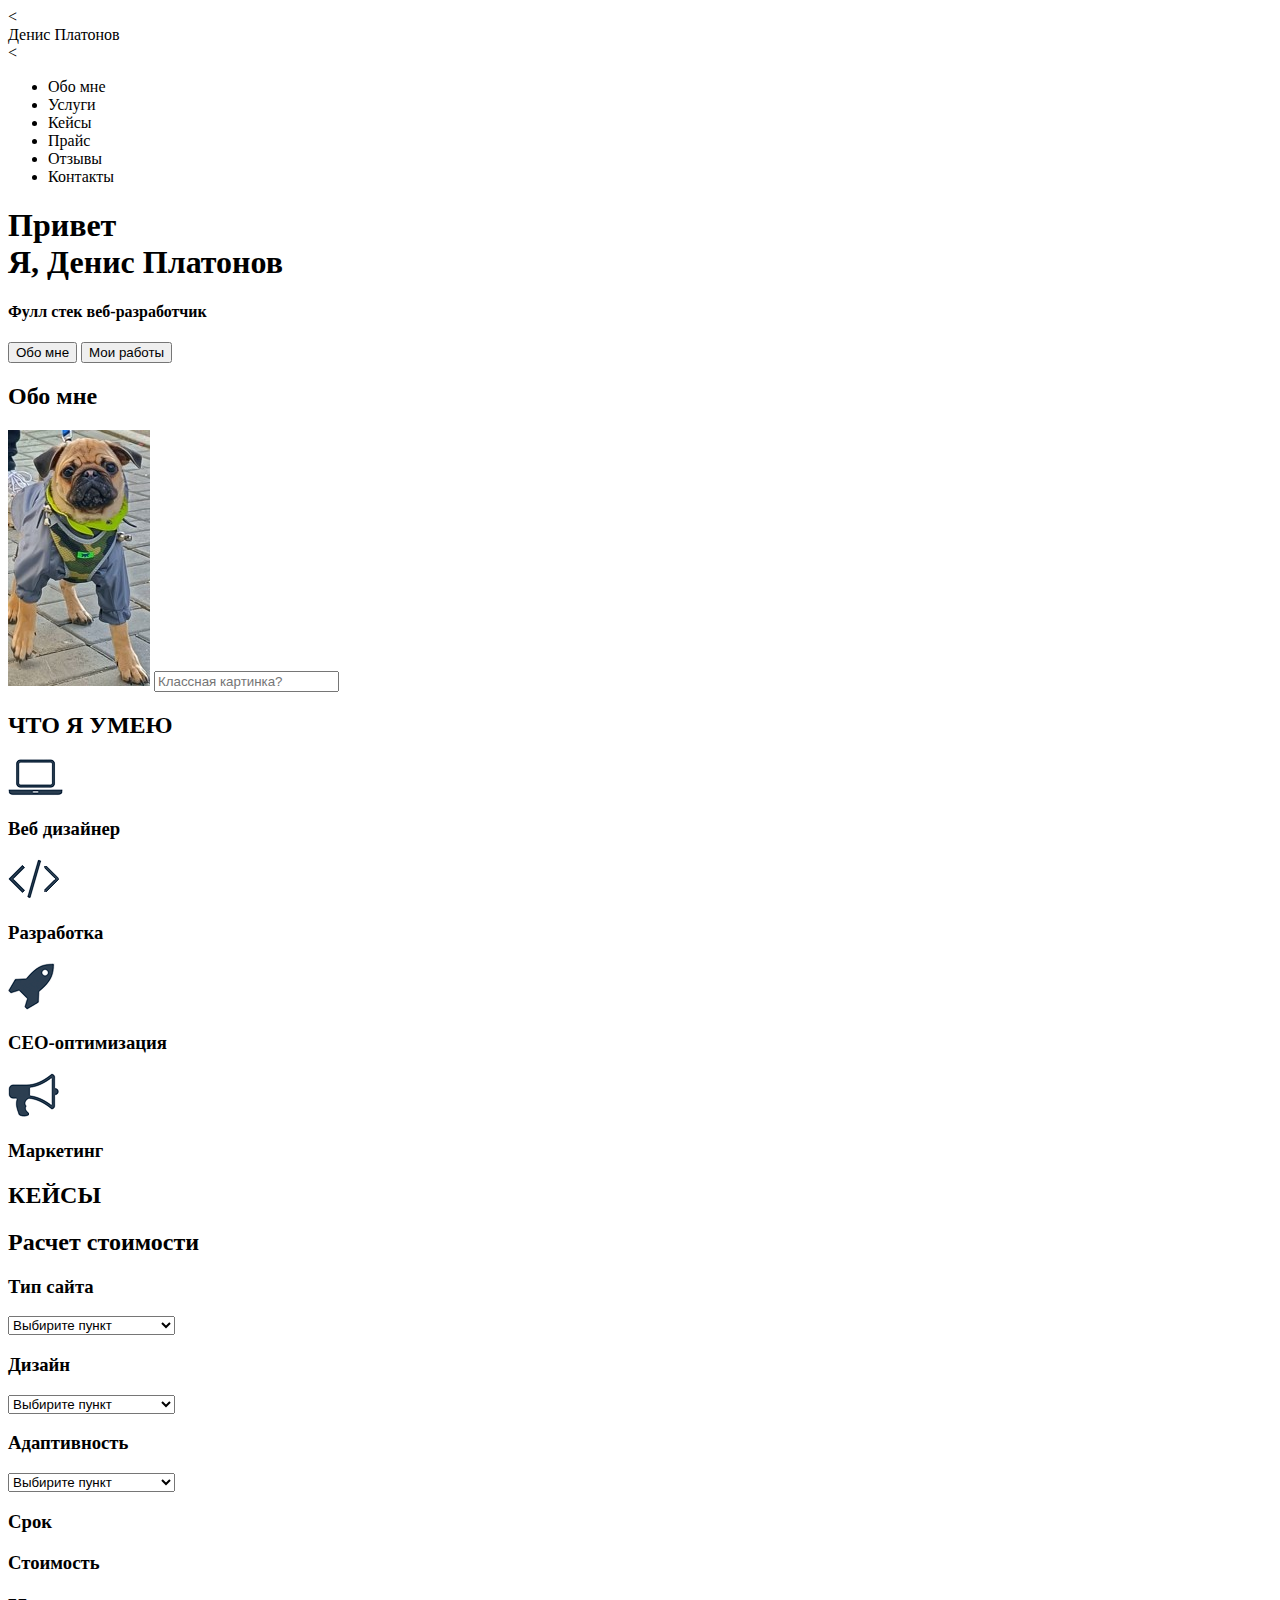
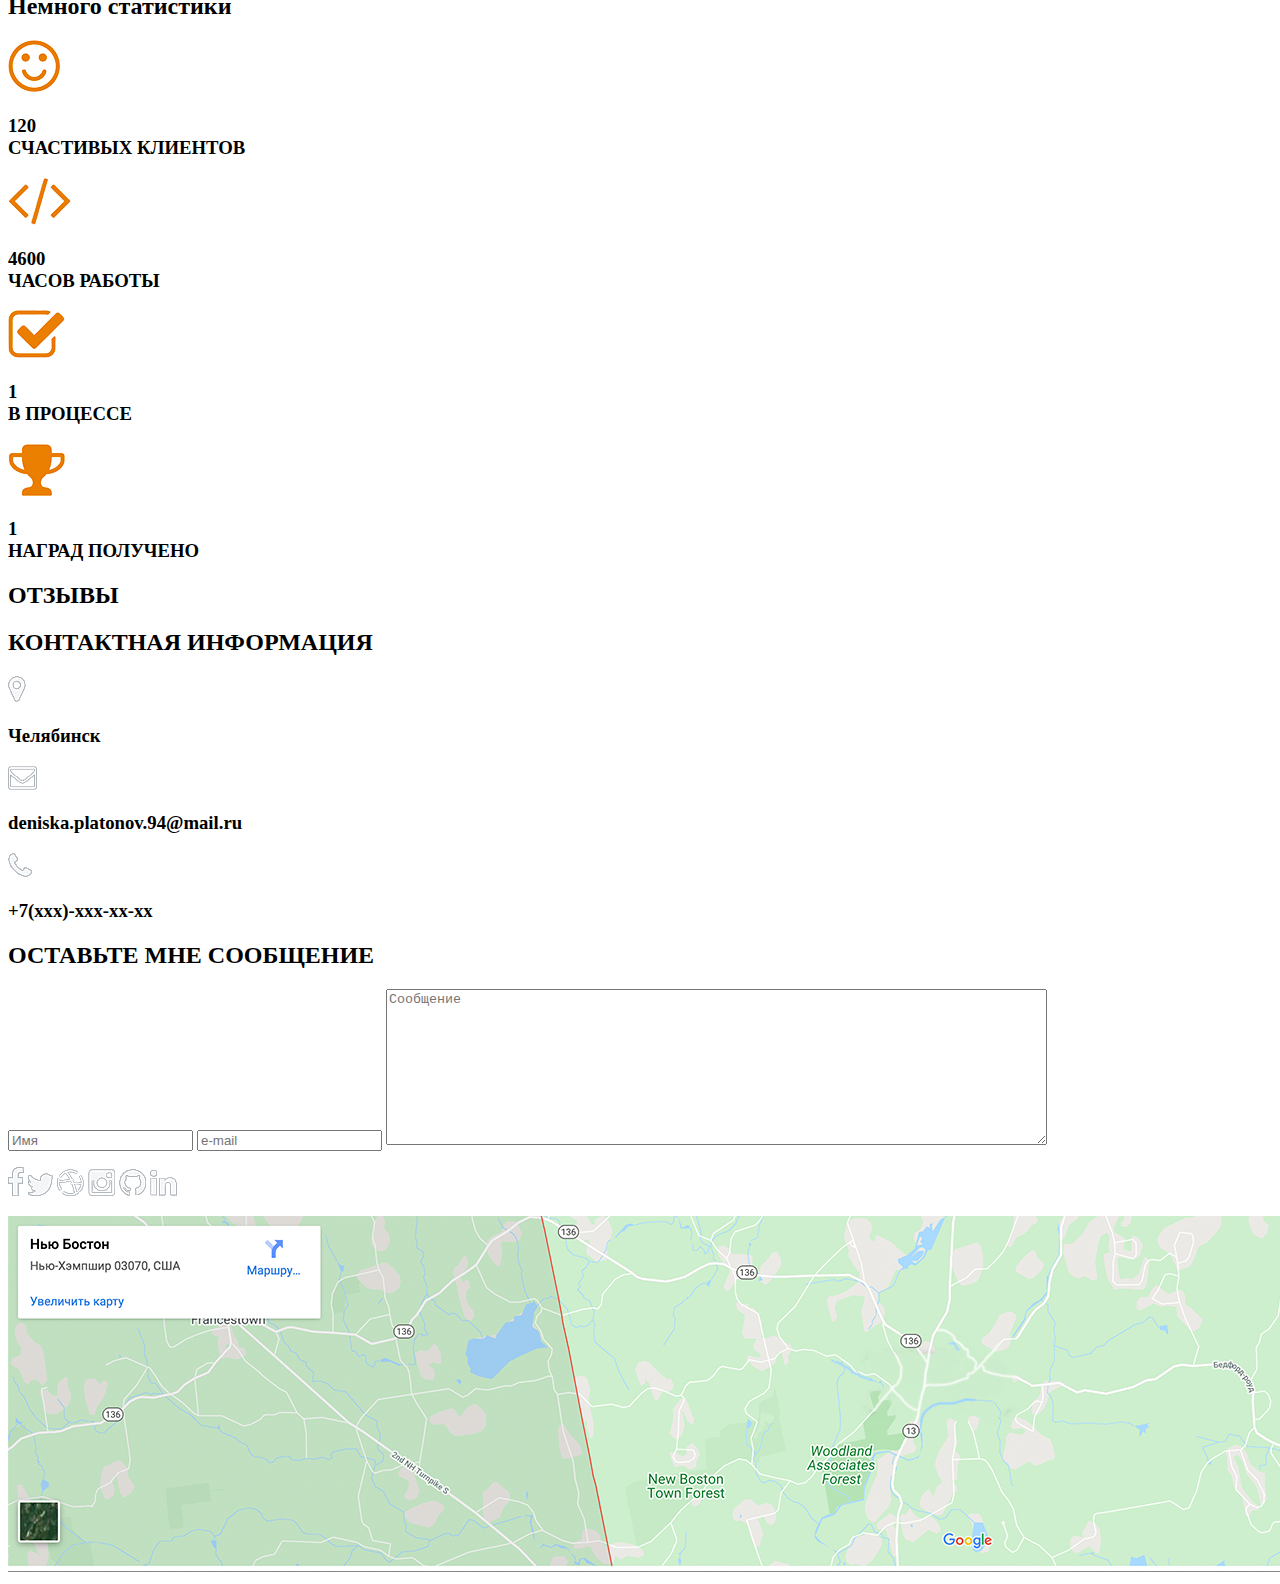
<file: src/index.html>
<!DOCTYPE html>
<html lang="en">
<head>
    <meta charset="UTF-8">
    <meta name="descripton" content="Это моя первая страница">
    <meta name="author" content="Denis">
    <meta name="robots" content="all">
    
    <meta property="ogittitle" content="Это моя первая страница">
    
    <title>Денис Платонов - Веб-разработчик</title>
</head>

<body>
 
 <header>
     <<nav>
         <div class="logo">Денис Платонов</div> 
         <div class="menu"><<ul>
             <li>Обо мне</li>
             <li>Услуги</li>
             <li>Кейсы</li>
             <li>Прайс</li>
             <li>Отзывы</li>
             <li>Контакты</li>
         </ul></div>
     </nav>
 </header>
 
 <div class="main">
    <div class="title__container">
     <h1>Привет<br>Я, Денис Платонов</h1>
     <h4>Фулл стек веб-разработчик</h4>
     <input type="submit" value="Обо мне">
     <input type="submit" value="Мои работы">
    </div>
 </div>
 
 <div class="main">
     <h2>Обо мне</h2>
     <img src="img/foto.jpg" alt="">
     <input type="text" name="text_input" value="" placeholder="Классная картинка?">
 </div>
 
 <div class="scils">
     <h2>ЧТО Я УМЕЮ</h2>
     
    <img src="img/%D0%BD%D0%BE%D1%83%D1%82.png" alt="">
    <h3>Веб дизайнер</h3>
    
    <img src="img/%D0%B7%D0%BD%D0%B0%D0%BA.png" alt="">
    <h3>Разработка</h3>
    
    <img src="img/%D1%80%D0%B0%D0%BA%D0%B5%D1%82%D0%B0.png" alt="">
    <h3>CЕО-оптимизация</h3>
    
    <img src="img/%D0%B3%D1%80%D0%B0%D0%BC%D0%BC%D0%BE%D1%84%D0%BE%D0%BD.png" alt="">
    <h3>Маркетинг</h3>
</div> 

<div>
   <h2>КЕЙСЫ</h2>
</div>   
    
 <div>
    <h2>Расчет стоимости</h2>
    
    <h3>Тип сайта</h3>
    <select name="list1" id="list">
        <option value="opt1">Выбирите пункт</option>
        <option value="opt2">Сайт визитка</option>
        <option value="opt3">Информационный сайт</option>
    </select>
    
    <h3>Дизайн</h3>
    <select name="list1" id="list">
        <option value="opt1">Выбирите пункт</option>
        <option value="opt2">Сайт визитка</option>
        <option value="opt3">Информационный сайт</option>
    </select>
    
    <h3>Адаптивность</h3>
    <select name="list1" id="list">
        <option value="opt1">Выбирите пункт</option>
        <option value="opt2">Сайт визитка</option>
        <option value="opt3">Информационный сайт</option>
    </select>
    
    <h3>Срок</h3>
    <h3>Стоимость</h3>
    <h3></h3>  
 </div>
   
   <div>
       <h2>Немного статистики</h2>
       
       <img src="img/%D1%81%D0%BC%D0%B0%D0%B9%D0%BB.png" alt="">
       <h3>120 <br>СЧАСТИВЫХ КЛИЕНТОВ</h3>
       
       <img src="img/%D1%81%D0%BA%D0%BE%D0%B1%D0%BA%D0%B8.png" alt="">
       <h3>4600 <br>ЧАСОВ РАБОТЫ</h3>
       
       <img src="img/%D0%B3%D0%B0%D0%BB%D0%BE%D1%87%D0%BA%D0%B0.png" alt="">
       <h3>1 <br>В ПРОЦЕССЕ</h3>
       
       <img src="img/%D0%BA%D1%83%D0%B1%D0%BE%D0%BA.png" alt="">
       <h3>1 <br>НАГРАД ПОЛУЧЕНО</h3>
   </div>
   
   <div>
       <h2>ОТЗЫВЫ</h2>
   </div>
    
    <div>
        <h2>КОНТАКТНАЯ ИНФОРМАЦИЯ</h2>
        
        <img src="img/%D0%B3%D0%B5%D0%BE.png" alt="">
        <h3>Челябинск</h3>
        
        <img src="img/%D0%BA%D0%BE%D0%BD%D0%B2%D0%B5%D1%80%D1%82.png" alt="">
        <h3>deniska.platonov.94@mail.ru</h3>
        
        <img src="img/%D1%82%D1%80%D1%83%D0%B1%D0%B0.png" alt="">
        <h3>+7(ххх)-ххх-хх-хх</h3>
        
        <h2>ОСТАВЬТЕ МНЕ СООБЩЕНИЕ</h2>
        <input type="text" name="text_input" value="" placeholder="Имя">
        <input type="text" name="text_input" value="" placeholder="e-mail">
        <textarea name="name1" id="1" cols="80" rows="10" placeholder="Сообщение"></textarea>
        <p>
         <img src="img/%D1%84%D0%B1.png" alt="">
          <img src="img/%D1%82%D0%B2%D0%B8%D1%82%D0%B5%D1%80.png" alt="">
          <img src="img/%D0%BC%D1%8F%D1%87.png" alt="">
          <img src="img/%D0%B8%D0%BD%D1%81%D1%82.png" alt="">
          <img src="img/%D0%BA%D0%B8%D1%81%D0%B0.png" alt="">
          <img src="img/%D0%B8%D0%BD.png" alt="">
        </p>
    </div>
    
    <div>
        <img src="img/%D0%9A%D0%B0%D1%80%D1%82%D0%B0%20%D0%BA%D0%BE%D0%BF%D0%B8%D1%8F.png" alt="">
    </div>
 
  
</body>

</html>
</file>
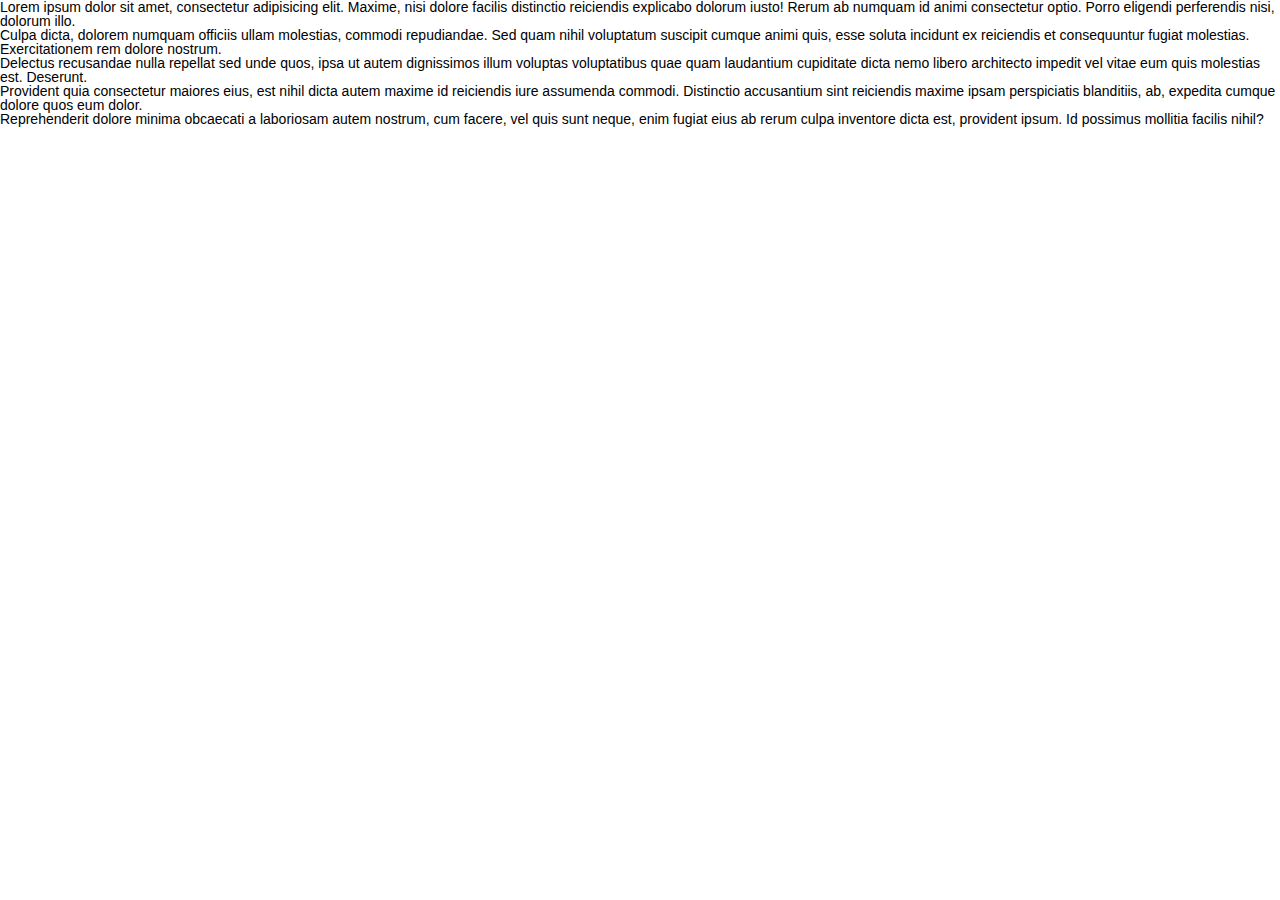
<file: что то не так/src/test.html>
<!DOCTYPE html>
<html lang="en">
<head>
    <meta charset="UTF-8">
    <title>CSS - часть 1</title>
    <link rel="stylesheet" href="css/reset.css">
    <link rel="stylesheet" href="css/style.css">
    </head>
<body>
    <div class="example-block"> </div>
    <ul class="list">
        <li>Lorem ipsum dolor sit amet, consectetur adipisicing elit. Maxime, nisi dolore facilis distinctio reiciendis explicabo dolorum iusto! Rerum ab numquam id animi consectetur optio. Porro eligendi perferendis nisi, dolorum illo.</li>
        <li>Culpa dicta, dolorem numquam officiis ullam molestias, commodi repudiandae. Sed quam nihil voluptatum suscipit cumque animi quis, esse soluta incidunt ex reiciendis et consequuntur fugiat molestias. Exercitationem rem dolore nostrum.</li>
        <li>Delectus recusandae nulla repellat sed unde quos, ipsa ut autem dignissimos illum voluptas voluptatibus quae quam laudantium cupiditate dicta nemo libero architecto impedit vel vitae eum quis molestias est. Deserunt.</li>
        <li>Provident quia consectetur maiores eius, est nihil dicta autem maxime id reiciendis iure assumenda commodi. Distinctio accusantium sint reiciendis maxime ipsam perspiciatis blanditiis, ab, expedita cumque dolore quos eum dolor.</li>
        <li>Reprehenderit dolore minima obcaecati a laboriosam autem nostrum, cum facere, vel quis sunt neque, enim fugiat eius ab rerum culpa inventore dicta est, provident ipsum. Id possimus mollitia facilis nihil?</li>
    </ul>
</body>
</html>
</file>
<file: что то не так/src/css/style.css>
body{
    font-family: Arial, sans-serif;
}

nav{
    width: 100%;
    height: 60px;
    background: #344051;
}

.logo{
    float: left;
    color: white;
    font-size: 30px;
    line-height: 60px;
    padding-left: 180px;
}

.menu{
    float: left;
    padding-left: 120px;
}

.menu li{
    float: left;
    padding-left: 280px;
    line-height: 60px;
    color: white;
    margin-right: 25px;
    font-size: 16px;
    text-transform: uppercase;
}

.main{
    width: 100%;
    height: calc(100%-60px);
    background: url(../img/boy.png) 90% 100%/auto 85% no-repeat, url(../img/bg.jpg) center/cover no-repeat;
}

.title__conteiner{
    float: left;
    margin: 432px 0px 404px;
    color: #2c384a;
    text-align: center;
}

.title__conteiner h1{
    font-size: 60px;
    font-weight: bold;
}

.title__conteiner h4{
    margin-top: 40px;
    font-size: 22px;
    color: #7981d;
}

.title__conteiner input{
    height: 40px;
    text-align: center;
    border: 2px solid #6d7682;
    background: none;
    border-radius: 5px;
    color: #6d7682;
    font-size: 13px;
    padding: 0px 16px;
    margin: 50px 14px 0px 14px;
}

.about_me_container h2{
    text-align: center;
    border-bottom: 2px solid black;
    width: 100px;
    font-size: 22px;
    margin-left: auto;
    margin-right: auto;
}

.about_me_container img{
    display: block;
    margin: 10px auto;
}
</file>
